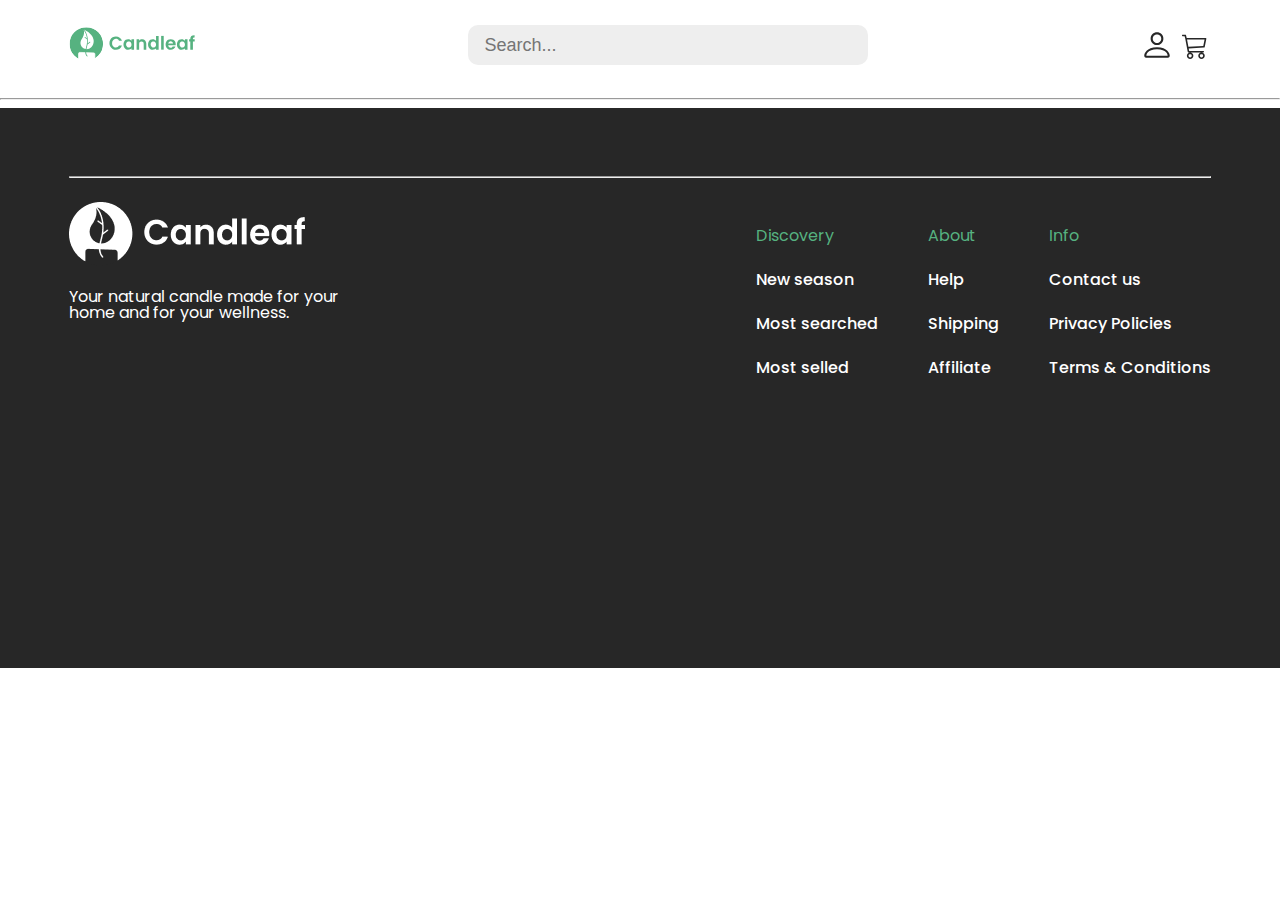
<file: pages/page.html>
<!DOCTYPE html>
<html lang="en">

<head>
	<meta charset="UTF-8">
	<meta name="viewport" content="width=device-width, initial-scale=1.0">
	<link rel="stylesheet" href="../css/main.min.css">
	<title>Document</title>
</head>

<body>
	<!-- Header -->
	<header class="container">
		<nav>
			<div class="navbar__logo">
				<img src="../assets/logo.svg" alt="">
			</div>
			<div class="input__form">
				<input type="search" placeholder="Search...">
			</div>
			<div class="user__details">
				<img src="../assets/Profile.svg" alt="">
				<img src="../assets/Cart.svg" alt="">
			</div>
		</nav>
	</header>
	<hr style="color: #000;">

	<main>
		<div class="container">
			<div class="detail__wrapper">
				<!-- <div class="detail__image">
					<img src="../assets/detail.png" alt="">
					<p>All hand-made with natural soy wax, Candleaf is made for your pleasure moments.</p>
					<span>🚚 FREE SHIPPING</span>
				</div>
				<div class="detail__content">
					<h4>Spiced Mint Candleaf®</h4>
					<div class="btn__price">
						<strong>$ 99.9</strong>
						<button>Add to cart</button>
					</div>
					<div class="quantity">
						<span>Quantity</span>
						<div>
							<button>+ 1 - </button>
						</div>
					</div>
				</div> -->
			</div>

		</div>
	</main>

	<!-- Footer -->
	<footer>
		<div class="container">
			<hr>
			<div class="footer__wrapper">
				<div class="footer__image">
					<img src="../assets/footer.png" alt="">
					<p>Your natural candle made for your home and for your wellness.</p>
				</div>
				<div class="footer__content__wrapper">
					<div class="footer__content">
						<strong>Discovery</strong>
						<span>New season</span>
						<span>Most searched</span>
						<span>Most selled</span>
					</div>
					<div class="footer__content">
						<strong>About</strong>
						<span>Help</span>
						<span>Shipping</span>
						<span>Affiliate</span>
					</div>
					<div class="footer__content">
						<strong>Info</strong>
						<span>Contact us</span>
						<span>Privacy Policies</span>
						<span>Terms & Conditions</span>
					</div>
				</div>
			</div>
		</div>
	</footer>


	<script src="../js/detail.js"></script>
</body>

</html>
</file>
<file: css/main.min.css>
@import"https://fonts.googleapis.com/css2?family=Poppins:ital,wght@0,100;0,200;0,300;0,400;0,500;0,600;0,700;0,800;0,900;1,100;1,200;1,300;1,400;1,500;1,600;1,700;1,800;1,900&family=Roboto:ital,wght@0,100;0,300;0,400;0,500;0,700;0,900;1,100;1,300;1,400;1,500;1,700;1,900&display=swap";html,body,div,span,applet,object,iframe,h1,h2,h3,h4,h5,h6,p,blockquote,pre,a,abbr,acronym,address,big,cite,code,del,dfn,em,img,ins,kbd,q,s,samp,small,strike,strong,sub,sup,tt,var,b,u,i,center,dl,dt,dd,ol,ul,li,fieldset,form,label,legend,table,caption,tbody,tfoot,thead,tr,th,td,article,aside,canvas,details,embed,figure,figcaption,footer,header,hgroup,menu,nav,output,ruby,section,summary,time,mark,audio,video{margin:0;padding:0;border:0;font-size:100%;font:inherit;vertical-align:baseline}article,aside,details,figcaption,figure,footer,header,hgroup,menu,nav,section{display:block}body{line-height:1;font-family:"Poppins",serif}.container{max-width:1142px;margin:0 auto;padding:0 16px}ol,ul{list-style:none}blockquote,q{quotes:none}blockquote:before,blockquote:after,q:before,q:after{content:"";content:none}table{border-collapse:collapse;border-spacing:0}nav{display:flex;align-items:center;justify-content:space-between;height:90px}nav .user__details{display:flex;align-items:center;gap:8px}nav .input__form{width:400px;position:relative}nav .input__form .drop__down{position:absolute;top:calc(100% - 3px);left:0;width:100%;background-color:#eee;border-radius:10px;box-shadow:5px 5px 15px rgba(0,0,0,.1333333333)}nav .input__form .drop__down img{width:70px;height:70px;border-radius:50%}nav .input__form .drop__down div{display:flex;align-items:center}nav .input__form .drop__down div p{font-size:14px;text-align:center;color:#000}nav .input__form input{width:100%;height:40px;background-color:#eee;border:1px solid rgba(0,0,0,0);border-radius:10px;font-size:18px;padding:0 16px;transition:.1s ease-in-out}nav .input__form input:focus{border:2px solid #56b280;outline:none}.hero{background-image:url("../assets/bg-image.png");width:100%;height:700px;background-position:center;background-repeat:no-repeat;display:flex;align-items:center;justify-content:center}.hero .hero__content{background-color:#f4f3f3;border-radius:2px;display:flex;flex-direction:column;align-items:center;justify-content:center;width:730px;height:350px}.hero .hero__content button{padding:8px 46px;background-color:#56b280;border:1px solid rgba(0,0,0,0);font-size:20px;font-weight:500;color:#fff;width:50%;margin-top:45px;transition:.5s ease-in-out}.hero .hero__content button:hover{background-color:#fff;border:1px solid #56b280;color:#56b280;cursor:pointer}.products{display:flex;align-items:center;justify-content:center;flex-direction:column;gap:60px}.products .see__more{padding:10px 30px;font-size:18px;color:#fff;background-color:#56b280;border:2px solid rgba(0,0,0,0);border-radius:8px;cursor:pointer;transition:.3s ease-in-out;margin-top:20px}.products .see__more:hover{color:#56b280;border:2px solid #56b280;background-color:#fff}.products .product__content{margin-top:90px;text-align:center}.products .product__content h3{font-size:40px;font-weight:500;color:#0b254b;margin-bottom:18px}.products .product__content span{color:#5e6e89;font-family:18px;font-weight:500}.products .wrapper{display:flex;align-items:center;justify-content:center;gap:60px;flex-wrap:wrap}.products .wrapper .card{width:230px;height:210px;display:flex;flex-direction:column;position:relative;box-shadow:0 4px 6px rgba(0,0,0,.1)}.products .wrapper .card .favorite{width:60px;height:60px;border-radius:50%;background-color:rgba(0,0,0,0);border:1px solid rgba(0,0,0,0);cursor:pointer;position:absolute;top:0;right:0}.products .wrapper .card img{height:80%;background-color:#f7f8fa}.products .wrapper .card .like__btn{font-size:16px;padding:10px 20px}.products .wrapper .card .card__content{height:20%;display:flex;flex-direction:column;gap:6px;padding:10px 26px;background-color:#fff}.products .wrapper .card .card__content span{font-size:16px;font-weight:500;color:#1d293f}.products .wrapper .card .card__content strong{margin-left:75%;color:#56b280;font-size:20px;font-weight:500}.m__desc{background-color:#f7f8fa;width:100%;height:600px;margin-top:125px}.desc__wrapper{display:flex;justify-content:space-around;gap:30px}.desc__wrapper .desc__content{display:flex;flex-direction:column;justify-content:center}.desc__wrapper .desc__content h2{font-size:40px;font-weight:500;color:#1d252c;max-width:350px;margin-bottom:15px}.desc__wrapper .desc__content span{color:#56b280;font-size:16px;font-weight:400;margin-bottom:36px}.desc__wrapper .desc__content .info{display:flex;gap:4px;margin-top:10px}.desc__wrapper .desc__content .info strong{font-weight:500;font-size:16px}.desc__wrapper .desc__content .info p{font-weight:400;font-size:16px}.desc__wrapper .desc__content button{margin-top:70px;width:40%;height:10%;padding:10px 20px;font-size:20px;color:#fff;font-weight:500;border:2px solid rgba(0,0,0,0);background-color:#56b280;transition:.5s ease-in-out;border-radius:4px}.desc__wrapper .desc__content button:hover{border:2px solid #56b280;background-color:#fff;color:#56b280;cursor:pointer}.testimonial__sec{background-color:#eff8f3;width:100%;height:600px}.testimonial__wrapper{display:flex;flex-direction:column;align-items:center;justify-content:center}.testimonial__wrapper .testimonial__content{display:flex;align-items:center;justify-content:center;flex-direction:column;text-align:center;margin-top:90px;gap:20px}.testimonial__wrapper .testimonial__content h3{font-size:40px;font-weight:500;color:#0b254b}.testimonial__wrapper .testimonial__content p{color:#5e6e89;font-size:18px}.testimonial__wrapper .rewievs__wrapper{display:flex;gap:31px;align-items:center;margin-top:27px}.testimonial__wrapper .rewievs__wrapper .rewievs__card{padding:0 12px;width:350px;height:290px;background-color:#fff;display:flex;align-items:center;flex-direction:column;box-shadow:0 4px 24px rgba(0,0,0,.15)}.testimonial__wrapper .rewievs__wrapper .rewievs__card .stars{display:flex;align-items:center;justify-content:center;gap:3px;margin-bottom:22px}.testimonial__wrapper .rewievs__wrapper .rewievs__card p{font-size:22px;font-weight:500;color:#1d293f;text-align:center;margin-bottom:6px}.testimonial__wrapper .rewievs__wrapper .rewievs__card span{margin-top:6px;font-size:18px;font-weight:400;color:#7c8087}footer{width:100%;height:500px;background-color:#272727;padding-top:60px}footer .footer__wrapper{display:flex;color:#fff}footer .footer__image{flex:1}footer .footer__image p{font-size:16px;font-weight:400;max-width:300px}footer .footer__content__wrapper{display:flex;align-items:center;justify-content:center;margin-top:42px;gap:50px}footer .footer__content__wrapper .footer__content{display:flex;flex-direction:column;gap:28px}footer .footer__content__wrapper .footer__content strong{color:#56b280}footer .footer__content__wrapper .footer__content span{cursor:pointer;font-size:16px;font-weight:500}footer .footer__content__wrapper .footer__content span:hover{text-decoration:underline;transition:.3s ease-in}.detail__wrapper{display:flex;gap:30px}.detail__wrapper .detail__image{display:flex;flex-direction:column;align-items:center;margin-top:47px}.detail__wrapper .detail__image img{width:500px}.detail__wrapper .detail__image p{margin-top:18px;font-size:22px;font-weight:500;color:#272727;text-align:center;width:540px;margin-bottom:40px}.detail__wrapper .detail__image span{color:#56b280;font-size:20px;font-weight:500;margin-bottom:80px}.detail__wrapper .detail__content h4{margin-bottom:30px;margin-top:70px;font-size:26px;font-weight:500;color:#272727}.detail__wrapper .detail__content .btn__price{margin-top:40px;display:flex;align-items:center;gap:60px}.detail__wrapper .detail__content .btn__price strong{font-size:26px;font-weight:600;color:#56b280}.detail__wrapper .detail__content .btn__price button{width:350px;height:42px;font-size:20px;color:#fff;background-color:#56b280;border:2px solid rgba(0,0,0,0);transition:.3s ease-in-out}.detail__wrapper .detail__content .btn__price button:hover{text-align:center;background-color:#fff;border:2px solid #56b280;color:#56b280;cursor:pointer}.detail__wrapper .detail__content .btn__price button:hover img{display:none}.detail__wrapper .detail__content .quantity{margin-top:40px;display:flex;flex-direction:column}.detail__wrapper .detail__content .quantity span{font-size:18px;font-weight:500;color:#272727}.detail__wrapper .detail__content .quantity button{margin-top:14px;padding:6px 13px;font-size:20px;border:1px solid #56b280;background-color:rgba(0,0,0,0);cursor:pointer}/*# sourceMappingURL=main.min.css.map */
</file>
